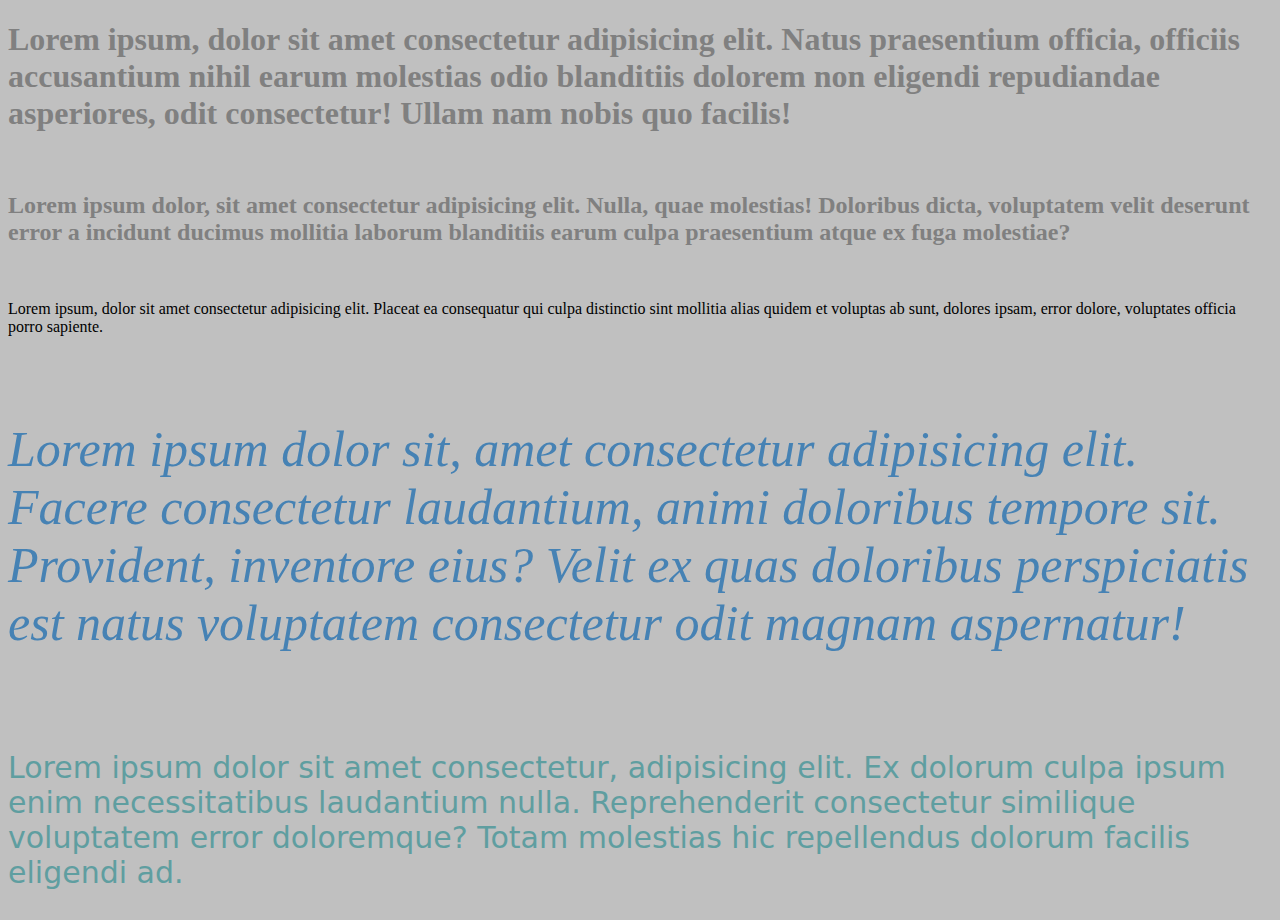
<file: index.html>
<!DOCTYPE html>
<html lang="en">
<head>
    <meta charset="UTF-8">
    <meta http-equiv="X-UA-Compatible" content="IE=edge">
    <meta name="viewport" content="width=device-width, initial-scale=1.0">
    <title>Clase CSS</title>
    <link rel="stylesheet" href="/css/style.css">
</head>
<body>
    <h1 class="color">Lorem ipsum, dolor sit amet consectetur adipisicing elit. Natus praesentium officia, officiis accusantium nihil earum molestias odio blanditiis dolorem non eligendi repudiandae asperiores, odit consectetur! Ullam nam nobis quo facilis!</h1>
    <br>
    <h2 class="color">Lorem ipsum dolor, sit amet consectetur adipisicing elit. Nulla, quae molestias! Doloribus dicta, voluptatem velit deserunt error a incidunt ducimus mollitia laborum blanditiis earum culpa praesentium atque ex fuga molestiae?</h2>
    <br>
    <p>Lorem ipsum, dolor sit amet consectetur adipisicing elit. Placeat ea consequatur qui culpa distinctio sint mollitia alias quidem et voluptas ab sunt, dolores ipsam, error dolore, voluptates officia porro sapiente.</p>
    <br>
    <div class="contenedor">
        <p>Lorem ipsum dolor sit, amet consectetur adipisicing elit. Facere consectetur laudantium, animi doloribus tempore sit. Provident, inventore eius? Velit ex quas doloribus perspiciatis est natus voluptatem consectetur odit magnam aspernatur!</p>
    </div>
    <br>
    <p id="id-style">Lorem ipsum dolor sit amet consectetur, adipisicing elit. Ex dolorum culpa ipsum enim necessitatibus laudantium nulla. Reprehenderit consectetur similique voluptatem error doloremque? Totam molestias hic repellendus dolorum facilis eligendi ad.</p>
    
</body>
</html>
</file>
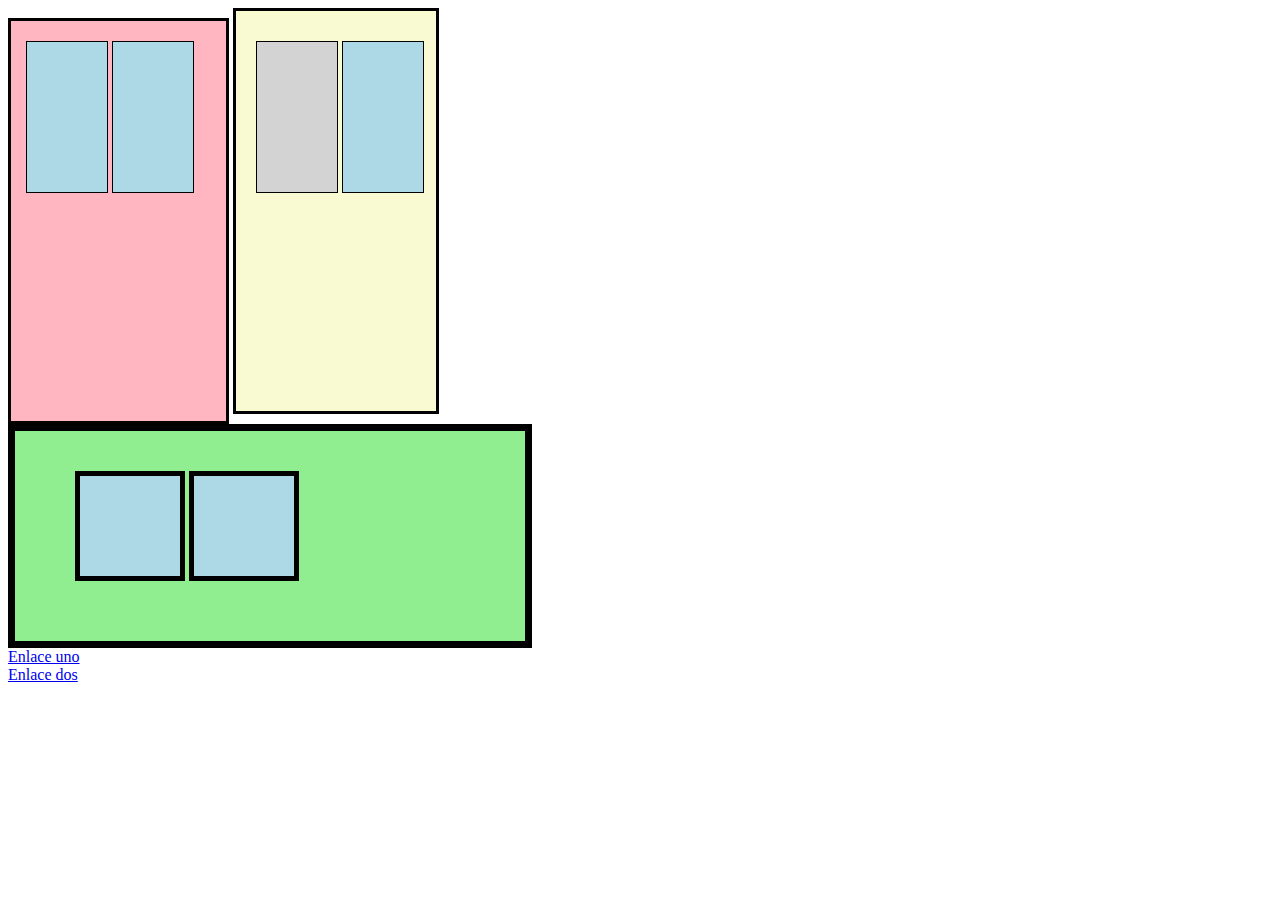
<file: div.html>
<!DOCTYPE html>
<html lang="en">
<head>
    <meta charset="UTF-8">
    <meta http-equiv="X-UA-Compatible" content="IE=edge">
    <meta name="viewport" content="width=device-width, initial-scale=1.0">
    <title>Div</title>
    <link rel="stylesheet" href="/css/div.css">
</head>
<body>
    <div class="caja1">
        
        <div id="interno">
            
        </div>
        <div id="c1">
            
        </div>
    </div>
    <div class="caja2">
        
        <div id="interno2">
            
        </div>
        <div id="c2">
            
        </div>
    </div>
    <div class="caja3">
       
        <div id="interno3">
            
        </div>
        <div id="int3">
            
        </div>
    </div>
    <a href="#">Enlace uno</a>
    <a href="#">Enlace dos</a>

</body>
</html>
</file>
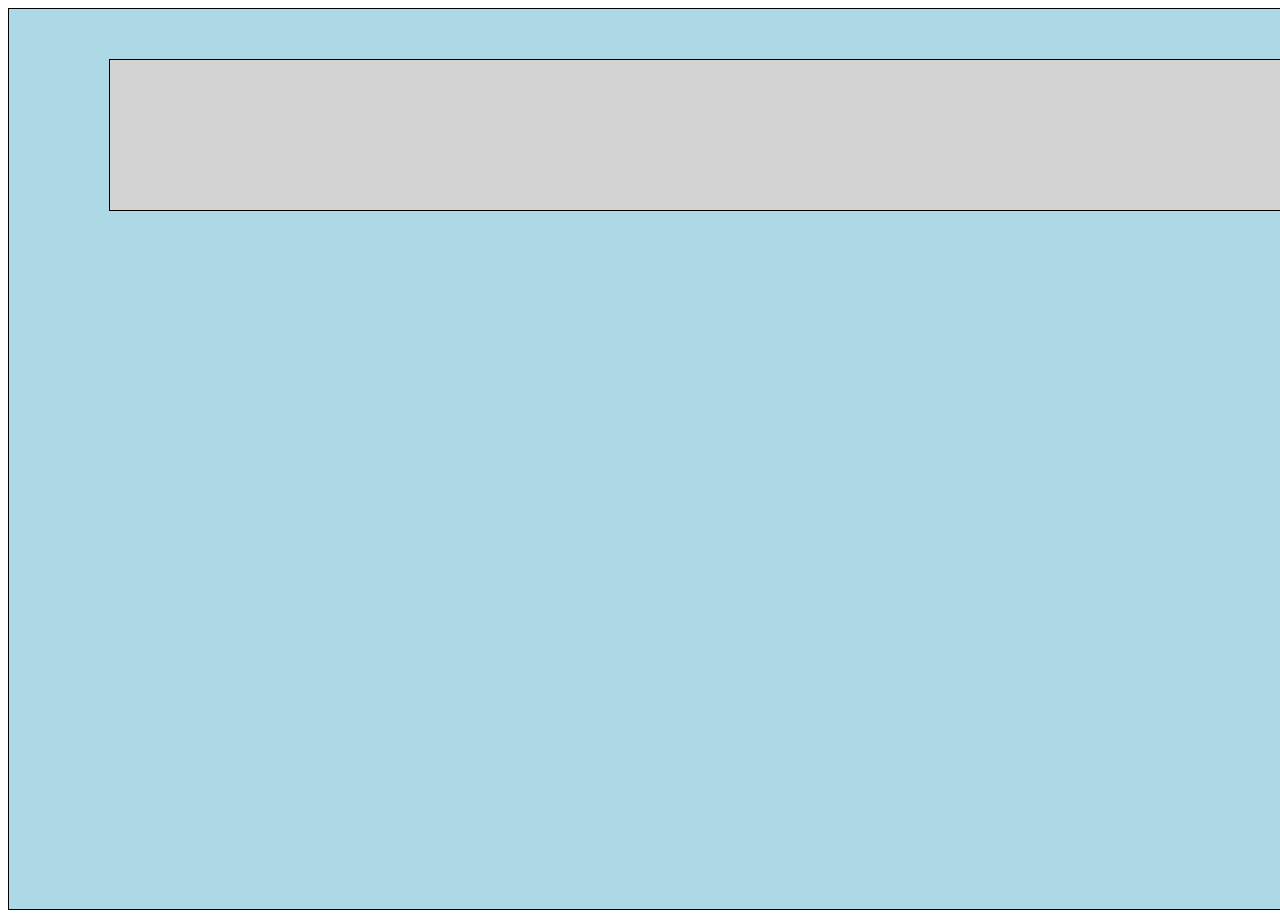
<file: maquetacion.html>
<!DOCTYPE html>
<html lang="en">
<head>
    <meta charset="UTF-8">
    <meta http-equiv="X-UA-Compatible" content="IE=edge">
    <meta name="viewport" content="width=device-width, initial-scale=1.0">
    <title>Maquetación CSS</title>
    <link rel="stylesheet" href="/css/maquetacion.css">
</head>
<body>
<div id="contenedor">
    <header id="cabeza">

    </header>
    <nav id="menu">

    </nav>
    <section id="navegador">
        <article class="contenido"></article>
        <article class="contenido"></article>
    </section>
    <aside id="lateral">

    </aside>
    <footer id="pie">

    </footer>
</div>
</body>
</html>
</file>
<file: css/style.css>
body{
    background-color: silver;
}
.color{
    color: gray;
}
.contenedor{
    color: steelblue;
    font-size: 50px;
    font-style: italic;
}
#id-style{
    font-family: system-ui, -apple-system, BlinkMacSystemFont, 'Segoe UI', Roboto, Oxygen, Ubuntu, Cantarell, 'Open Sans', 'Helvetica Neue', sans-serif;
    font-size: 30px;
    color: cadetblue;
}
</file>
<file: css/div.css>
.caja1{
    width: 200px;
    height: 400px;
    border: 3px solid;
    background-color: lightpink;
    padding-left: 15px;
    display: inline-block;
}

#interno{
    width: 80px;
    height: 150px;
    border: 1px solid;
    background-color: lightblue;
    display: inline-block;
    margin-top: 20px;
}

#c1{
    width: 80px;
    height: 150px;
    border: 1px solid;
    background-color: lightblue;
    display: inline-block;
    margin-top: 20px;
}

.caja2{
    width: 200px;
    height: 400px;
    border: 3px solid;
    background-color: lightgoldenrodyellow;
    display: inline-block;
}

#interno2{
    width: 80px;
    height: 150px;
    border: 1px solid;
    background-color: lightgray;
    margin-left: 20px;
    margin-top: 30px;
    display: inline-block;
}

#c2{
    width: 80px;
    height: 150px;
    border: 1px solid;
    background-color: lightblue;
    
    display: inline-block;
}

.caja3{
    width: 500px;
    height: 200px;
    border: 7px solid;
    background-color: lightgreen;
    padding-left: 10px;
    padding-top: 10px;
}
#interno3{
    width: 100px;
    height: 100px;
    border: 5px solid;
    background-color: lightblue;
    margin-left: 50px;
    margin-top: 30px;
    display: inline-block;
}

#int3{
    width: 100px;
    height: 100px;
    border: 5px solid;
    background-color: lightblue;
    display: inline-block;
}

a{
    display: block;
}
</file>
<file: css/maquetacion.css>
#contenedor{
    width: 1500px;
    height: 900px;
    border: 1px solid;
    background-color: lightblue;
}

#cabeza{
    width: 1300px;
    height: 150px;
    border: 1px solid;
    margin-left: 100px;
    margin-top: 50px;
    background-color: lightgray;
}

#menu{
    
}
</file>
